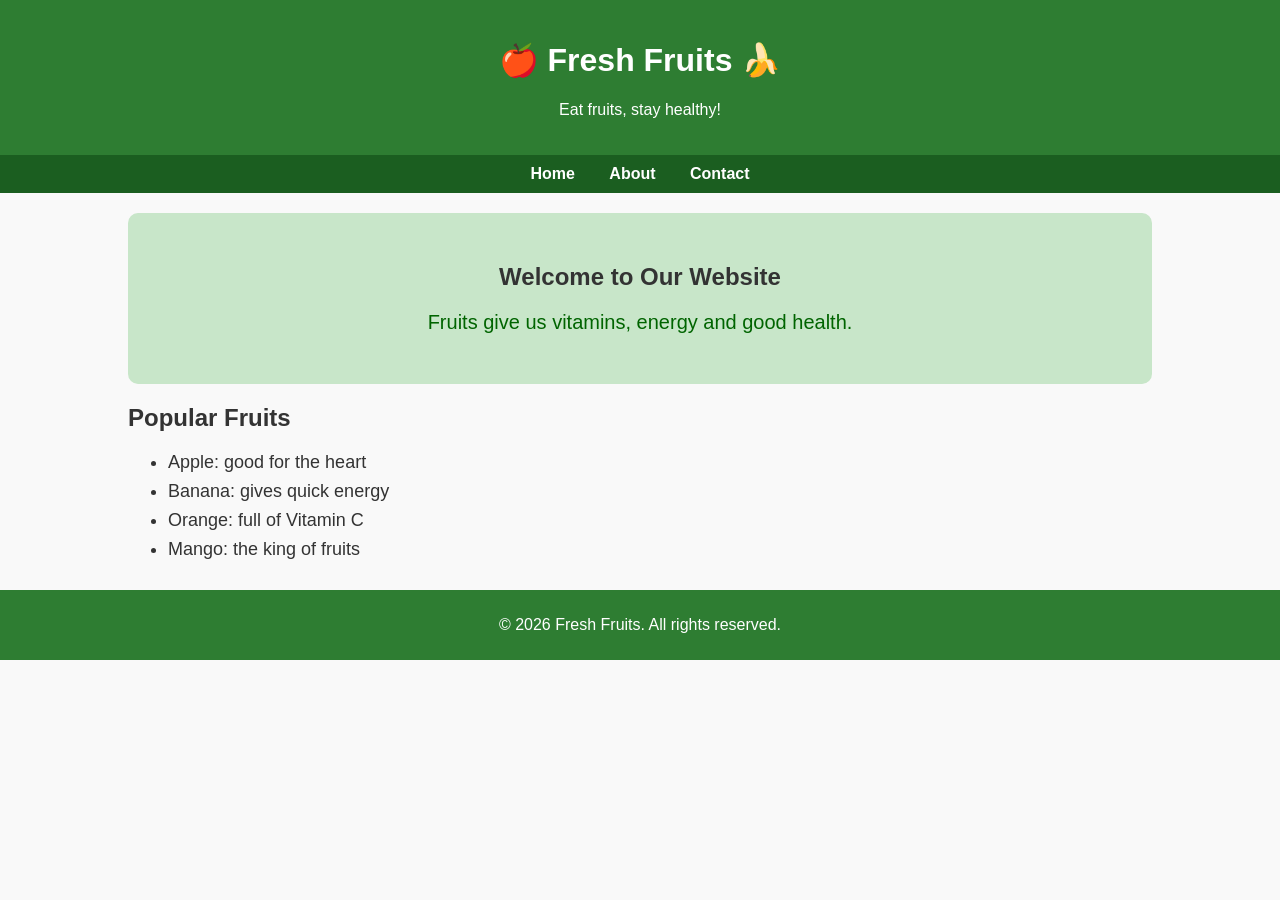
<file: index.html>
<!DOCTYPE html>
<html lang="en">
<head>
  <meta charset="UTF-8">
  <meta name="viewport" content="width=device-width, initial-scale=1.0">
  <title>Fresh Fruits - Home</title>
  <link rel="stylesheet" href="style.css">
  <style>
    .hero {
      background-color: #c8e6c9;
      padding: 30px;
      text-align: center;
      border-radius: 10px;
    }
    .fruit-list li {
      font-size: 18px;
      margin: 8px 0;
    }
  </style>
</head>
<body>
  <header>
    <h1>🍎 Fresh Fruits 🍌</h1>
    <p>Eat fruits, stay healthy!</p>
  </header>

  <nav>
    <a href="index.html">Home</a>
    <a href="about.html">About</a>
    <a href="contact.html">Contact</a>
  </nav>

  <main>
    <section class="hero">
      <h2>Welcome to Our Website</h2>
      <p style="color: darkgreen; font-size: 20px;">
        Fruits give us vitamins, energy and good health.
      </p>
    </section>

    <h2>Popular Fruits</h2>
    <ul class="fruit-list">
      <li>Apple: good for the heart</li>
      <li>Banana: gives quick energy</li>
      <li>Orange: full of Vitamin C</li>
      <li>Mango: the king of fruits</li>
    </ul>
  </main>

  <footer>
    <p>&copy; 2026 Fresh Fruits. All rights reserved.</p>
  </footer>
</body>
</html>
</file>
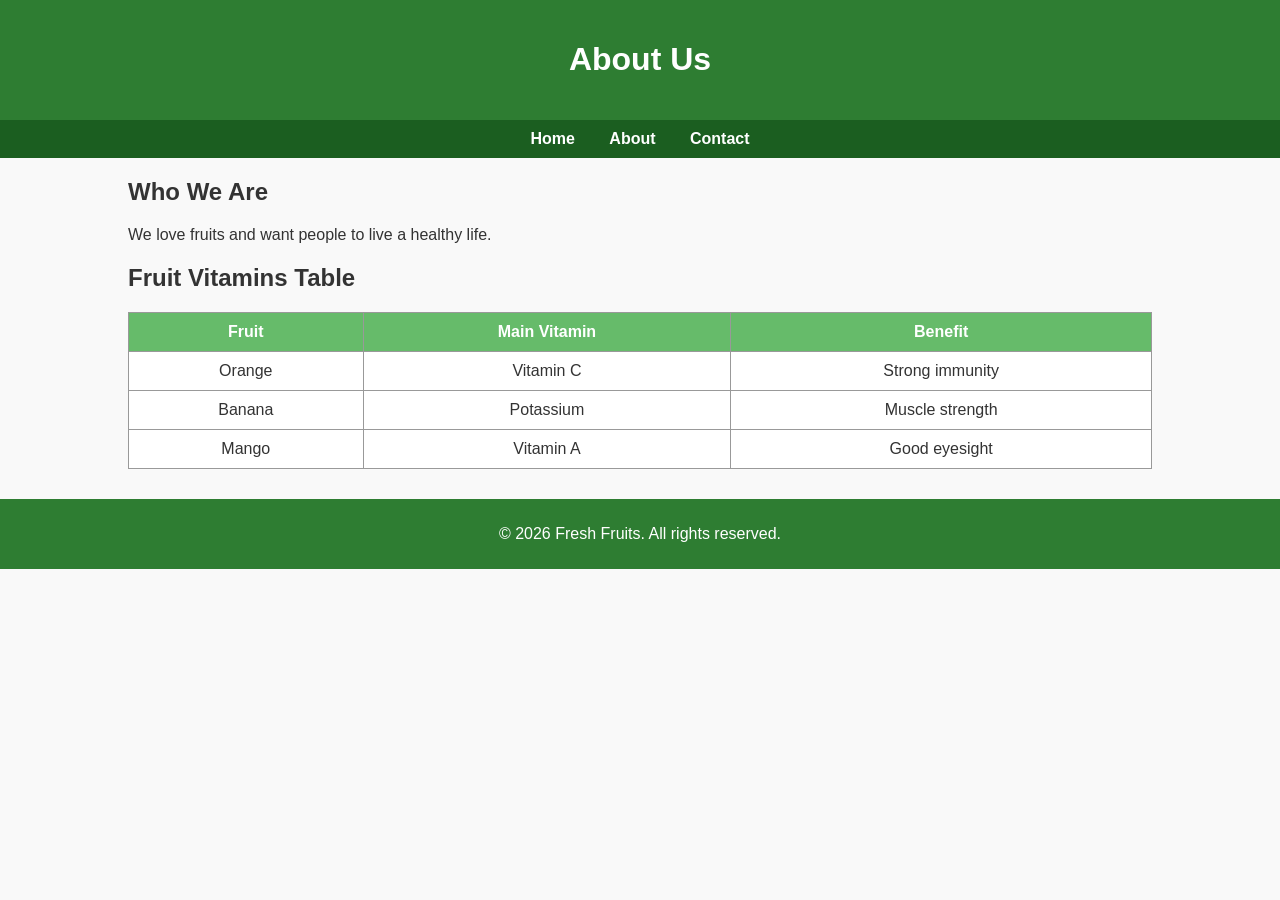
<file: about.html>
<!DOCTYPE html>
<html lang="en">
<head>
  <meta charset="UTF-8">
  <meta name="viewport" content="width=device-width, initial-scale=1.0">
  <title>Fresh Fruits - About</title>
  <link rel="stylesheet" href="style.css">
  <style>
    table {
      width: 100%;
      border-collapse: collapse;
      background-color: white;
    }
    th, td {
      border: 1px solid #999;
      padding: 10px;
      text-align: center;
    }
    th {
      background-color: #66bb6a;
      color: white;
    }
  </style>
</head>
<body>
  <header>
    <h1>About Us</h1>
  </header>

  <nav>
    <a href="index.html">Home</a>
    <a href="about.html">About</a>
    <a href="contact.html">Contact</a>
  </nav>

  <main>
    <h2>Who We Are</h2>
    <p>We love fruits and want people to live a healthy life.</p>

    <h2>Fruit Vitamins Table</h2>
    <table>
      <tr>
        <th>Fruit</th>
        <th>Main Vitamin</th>
        <th>Benefit</th>
      </tr>
      <tr>
        <td>Orange</td>
        <td>Vitamin C</td>
        <td>Strong immunity</td>
      </tr>
      <tr>
        <td>Banana</td>
        <td>Potassium</td>
        <td>Muscle strength</td>
      </tr>
      <tr>
        <td>Mango</td>
        <td>Vitamin A</td>
        <td>Good eyesight</td>
      </tr>
    </table>
  </main>

  <footer>
    <p>&copy; 2026 Fresh Fruits. All rights reserved.</p>
  </footer>
</body>
</html>
</file>
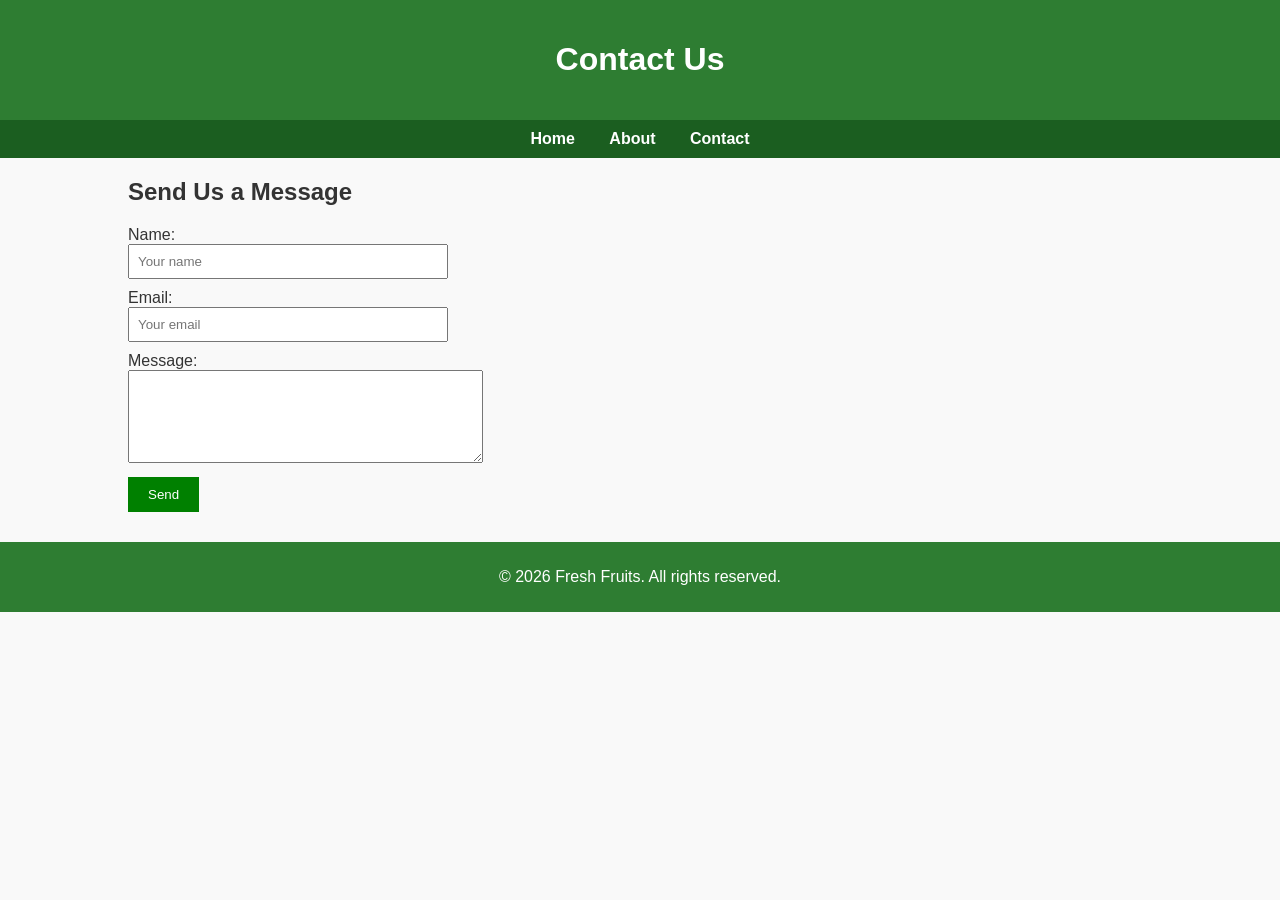
<file: contact.html>
<!DOCTYPE html>
<html lang="en">
<head>
  <meta charset="UTF-8">
  <meta name="viewport" content="width=device-width, initial-scale=1.0">
  <title>Fresh Fruits - Contact</title>
  <link rel="stylesheet" href="style.css">
</head>
<body>
  <header>
    <h1>Contact Us</h1>
  </header>

  <nav>
    <a href="index.html">Home</a>
    <a href="about.html">About</a>
    <a href="contact.html">Contact</a>
  </nav>

  <main>
    <h2>Send Us a Message</h2>
    <form>
      <label>Name:</label><br>
      <input type="text" placeholder="Your name"
             style="padding: 8px; width: 300px; margin-bottom: 10px;"><br>

      <label>Email:</label><br>
      <input type="email" placeholder="Your email"
             style="padding: 8px; width: 300px; margin-bottom: 10px;"><br>

      <label>Message:</label><br>
      <textarea rows="5" cols="40"
                style="padding: 8px; margin-bottom: 10px;"></textarea><br>

      <button type="submit"
              style="background-color: green; color: white; padding: 10px 20px; border: none; cursor: pointer;">
        Send
      </button>
    </form>
  </main>

  <footer>
    <p>&copy; 2026 Fresh Fruits. All rights reserved.</p>
  </footer>
</body>
</html>
</file>
<file: style.css>
body {
  font-family: Arial, sans-serif;
  margin: 0;
  background-color: #f9f9f9;
  color: #333;
}

header {
  background-color: #2e7d32;
  color: white;
  text-align: center;
  padding: 20px;
}

nav {
  background-color: #1b5e20;
  text-align: center;
  padding: 10px;
}

nav a {
  color: white;
  text-decoration: none;
  margin: 0 15px;
  font-weight: bold;
}

nav a:hover {
  color: #ffeb3b;
}

main {
  width: 80%;
  margin: 20px auto;
}

footer {
  background-color: #2e7d32;
  color: white;
  text-align: center;
  padding: 10px;
  margin-top: 30px;
}
</file>
